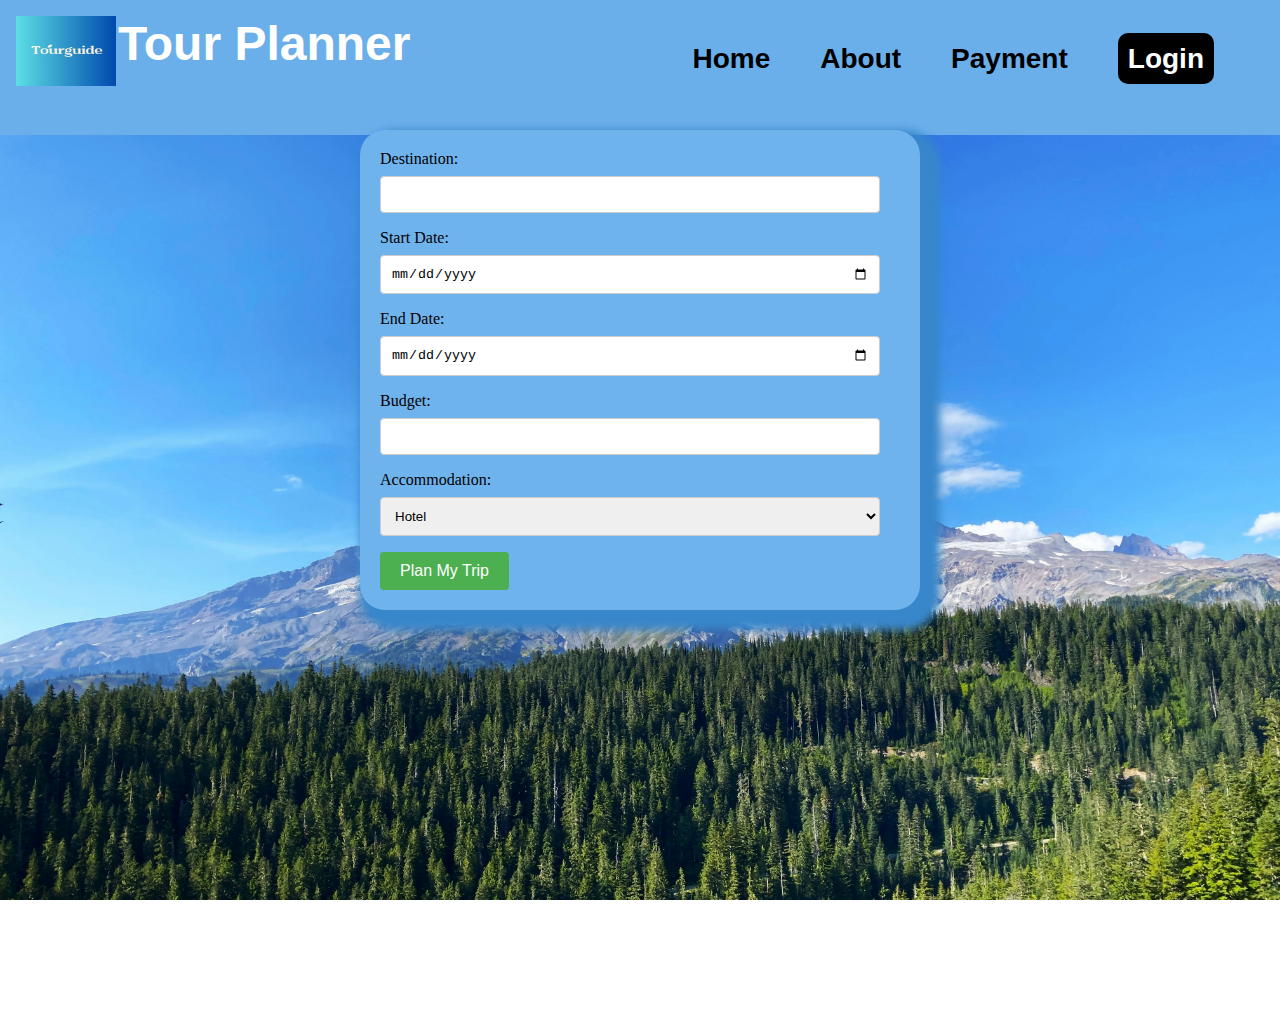
<file: newplantrip.html>
<!DOCTYPE html>
<html lang="en">
<head>
    <meta charset="UTF-8">
    <meta name="viewport" content="width=device-width, initial-scale=1.0">
    <title>Document</title>
    <link rel="stylesheet" href="newplantripstyle.css">
</head>
<body>
    <div class="navbar">
        <div class="nav">
            <div class="plantrip">
                <img src="Tourguide (2).jpg" alt="">
                <h1>Tour Planner</h1>
            </div>
            <input type="checkbox" id="nav-toggle" class="nav-toggle">
            <label for="nav-toggle" class="burger-menu">☰</label>
            <ul class="nav-links">
                <li><a href="index.html">Home</a></li>
                <li><a href="story.html">About</a></li>
                <li><a href="payment.html">Payment</a></li>
                <li class="nav-button"><a href="login-modified.html">Login</a></li>
            </ul>
        </div>
    </div>

    <div class="background">
        <img src="ronin-06roiCfSCiU-unsplash (1).jpg" alt="#">
    </div>
    
    <div class="form-container">
        <form>
            <label for="destination">Destination:</label>
            <input type="text" id="destination" name="destination" required>

            <label for="startDate">Start Date:</label>
            <input type="date" id="startDate" name="startDate" required>

            <label for="endDate">End Date:</label>
            <input type="date" id="endDate" name="endDate" required>

            <label for="budget">Budget:</label>
            <input type="number" id="budget" name="budget" required>

            <label for="accommodation">Accommodation:</label>
            <select id="accommodation" name="accommodation">
                <option value="hotel">Hotel</option>
                <option value="apartment">Apartment</option>
                <option value="hostel">Hostel</option>
            </select>

            <button type="submit">Plan My Trip</button>
        </form>
    </div>
</body>
</html>
</file>
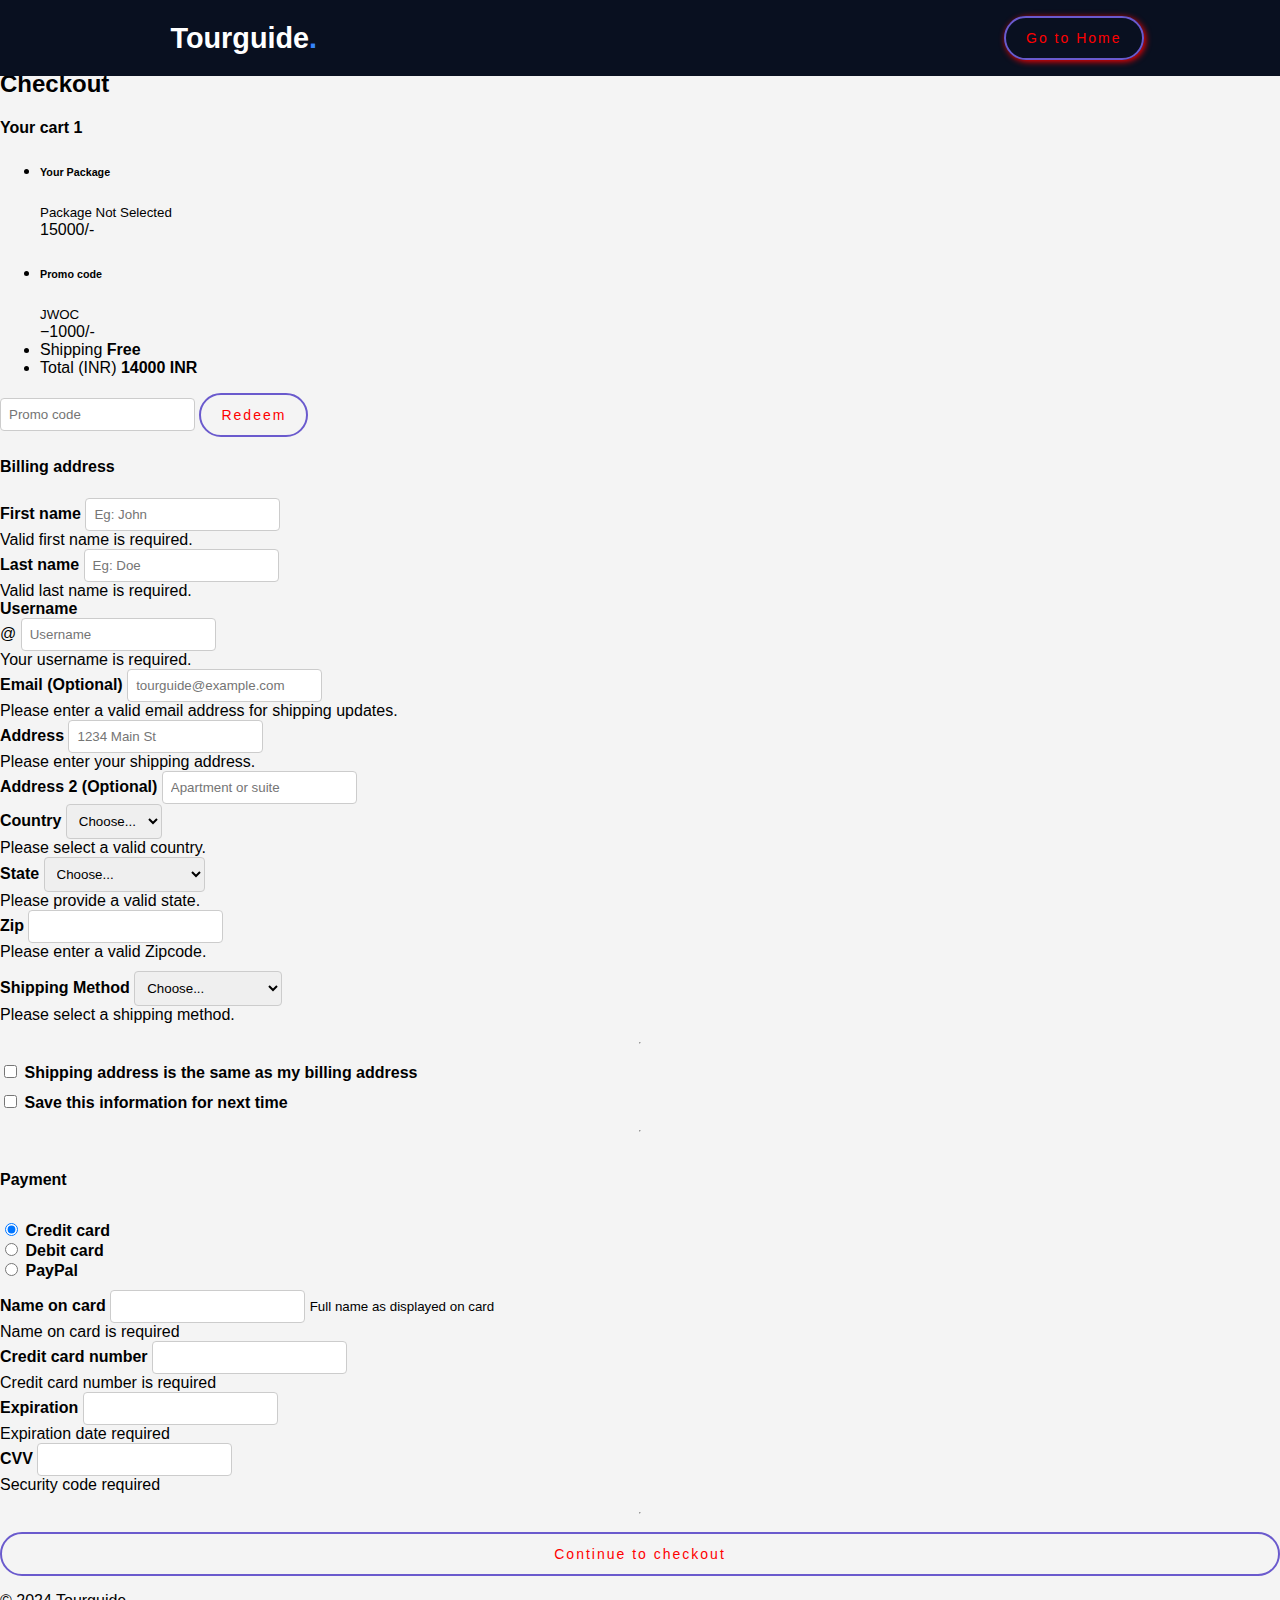
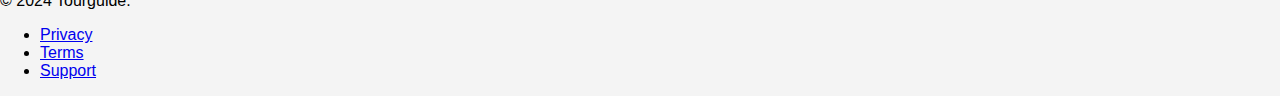
<file: payment.html>
<!DOCTYPE html>
<html lang="en">

<head>
  <meta charset="UTF-8">
  <meta name="viewport" content="width=device-width, initial-scale=1.0">
  <title>TourGuide Checkout</title>
  <link rel="icon" type="image/x-icon" href="favicon.ico"/>
  <link href="https://cdn.jsdelivr.net/npm/bootstrap@5.3.2/dist/css/bootstrap.min.css" rel="stylesheet"
    integrity="sha384-T3c6CoIi6uLrA9TneNEoa7RxnatzjcDSCmG1MXxSR1GAsXEV/Dwwykc2MPK8M2HN" crossorigin="anonymous">
    <link rel="stylesheet" href="payment.css">
</head>

<body>
  <div class="nav-container" id="top">
    <nav class="newNav">
      <a href="#" class="nav__logo" data-aos="fade-right" style="margin-left: -200px">Tourguide<span>.</span></a>

    
      <a href="index.html" class="contact-btn" style="margin-right: -170px;"><button class="btn" id="btn-style"
          style="margin:0; box-shadow:1.5px 1.5px 6px red;" data-aos="fade-down">Go to Home</button></a>
      
      <div class="hamburger" data-aos="fade-down">
        <div class="line"></div>
        <div class="line"></div>
        <div class="line"></div>
      </div>
    </nav>
  </div>

  <div class="container" style="margin-top: 70px;">
    <main>
      <div class="py-5 text-center">
        
        <h2>Checkout</h2>
      </div>

      <div class="row g-5">
        <div class="col-md-5 col-lg-4 order-md-last">
          <h4 class="d-flex justify-content-between align-items-center mb-3">
            <span class="text-primary">Your cart</span>
            <span class="badge bg-primary rounded-pill">1</span>
          </h4>
          <ul class="list-group mb-3">
            <li class="list-group-item d-flex justify-content-between lh-sm">
              <div>
                <h6 class="my-0">Your Package</h6>
                <small id="brief-description" class="text-body-secondary">Brief description</small>

              </div>
              <span id="package-cost" class="text-body-secondary">15000/-</span>
            </li>
        
            <li class="list-group-item d-flex justify-content-between bg-body-tertiary">
              <div class="text-success">
                <h6 class="my-0">Promo code</h6>
                <small>JWOC</small>
              </div>
              <span class="text-success">−1000/-</span>
            </li>
            <li class="list-group-item d-flex justify-content-between">
              <span>Total (INR)</span>
              <strong id="total-cost">14000/-</strong>
            </li>
          </ul>
        
          <form class="card p-2">
            <div class="input-group">
              <input type="text" class="form-control" placeholder="Promo code">
              <button type="submit" class="btn btn-secondary">Redeem</button>
            </div>
          </form>
        </div>
        <!--  Checkout form -->
        <div class="col-md-7 col-lg-8">
          <h4 class="mb-3">Billing address</h4>
          <form class="needs-validation" novalidate>
            <div class="row g-3">
              <div class="col-sm-6">
                <label for="firstName" class="form-label">First name</label>
                <input type="text" class="form-control" id="firstName" placeholder="Eg: John" value="" required>
                <div class="invalid-feedback">
                  Valid first name is required.
                </div>
              </div>

              <div class="col-sm-6">
                <label for="lastName" class="form-label">Last name</label>
                <input type="text" class="form-control" id="lastName" placeholder="Eg: Doe" value="" required>
                <div class="invalid-feedback">
                  Valid last name is required.
                </div>
              </div>

              <div class="col-12">
                <label for="username" class="form-label">Username</label>
                <div class="input-group has-validation">
                  <span class="input-group-text">@</span>
                  <input type="text" class="form-control" id="username" placeholder="Username" required>
                  <div class="invalid-feedback">
                    Your username is required.
                  </div>
                </div>
              </div>

              <div class="col-12">
                <label for="email" class="form-label">Email <span class="text-body-secondary">(Optional)</span></label>
                <input type="email" class="form-control" id="email" placeholder="tourguide@example.com">
                <div class="invalid-feedback">
                  Please enter a valid email address for shipping updates.
                </div>
              </div>

              <div class="col-12">
                <label for="address" class="form-label">Address</label>
                <input type="text" class="form-control" id="address" placeholder="1234 Main St" required>
                <div class="invalid-feedback">
                  Please enter your shipping address.
                </div>
              </div>

              <div class="col-12">
                <label for="address2" class="form-label">Address 2 <span
                    class="text-body-secondary">(Optional)</span></label>
                <input type="text" class="form-control" id="address2" placeholder="Apartment or suite">
              </div>

              <div class="col-md-5">
                <label for="country" class="form-label">Country</label>
                <select class="form-select" id="country" required>
                  <option value="">Choose...</option>
                  <option>India</option>
                </select>
                <div class="invalid-feedback">
                  Please select a valid country.
                </div>

              </div>

              <div class="col-md-4">
                <label for="state" class="form-label">State</label>
                <select class="form-select" id="state" required>
                  <option value="">Choose...</option>
                  <option>TamilNadu</option>
                  <option>Karnataka</option>
                  <option>Kerala</option>
                  <option>Andhra Pradesh</option>
                  <option>Telangana</option>
                  <option>Maharashtra</option>
                  <option>Gujarat</option>
                  <option>Delhi</option>
                  <option>Uttar Pradesh</option>
                  <option>Rajasthan</option>
                  <option>Haryana</option>
                  <option>Madhya Pradesh</option>
                  <option>Bihar</option>
                  <option>Jharkhand</option>
                  <option>West Bengal</option>
                  <option>Orissa</option>
                  <option>Jammu and Kashmir</option>
                  <option>Himachal Pradesh</option>
                  <option>Chhattisgarh</option>
                  <option>Punjab</option>
                  <option>Uttarakhand</option>
                </select>
                <div class="invalid-feedback">
                  Please provide a valid state.
                </div>
              </div>

              <div class="col-md-3">
                <label for="zip" class="form-label">Zip</label>
                <input type="text" class="form-control" id="zip" placeholder="" required>
                <div class="invalid-feedback">
                  Please enter a valid Zipcode.
                </div>
              </div>


            </div>

                   <!--Delivary Type - Free or Express-->

                   <div class="mb-3">
                    <label for="shipping-method" class="form-label">Shipping Method</label>
                    <select class="form-select" id="shipping-method" required>
                      <option value="">Choose...</option>
                      <option value="standard">Standard Shipping</option>
                      <option value="express">Express Shipping</option>
                    </select>
                    <div class="invalid-feedback">
                      Please select a shipping method.
                    </div>
                  </div>
                  <!--Delivary Type code ends-->
                  
            <!-- Payment fields -->
            <hr class="my-4">

            <div class="form-check">
              <input type="checkbox" class="form-check-input" id="same-address">
              <label class="form-check-label" for="same-address">Shipping address is the same as my billing
                address</label>
            </div>

            <div class="form-check">
              <input type="checkbox" class="form-check-input" id="save-info">
              <label class="form-check-label" for="save-info">Save this information for next time</label>
            </div>

            <hr class="my-4">
            <h4 class="mb-3">Payment</h4>
            <div class="my-3">
              <div class="form-check">
                <input id="credit" name="paymentMethod" type="radio" class="form-check-input" checked required>
                <label class="form-check-label" for="credit">Credit card</label>
              </div>
              <div class="form-check">
                <input id="debit" name="paymentMethod" type="radio" class="form-check-input" required>
                <label class="form-check-label" for="debit">Debit card</label>
              </div>
              <div class="form-check">
                <input id="paypal" name="paymentMethod" type="radio" class="form-check-input" required>
                <label class="form-check-label" for="paypal">PayPal</label>
              </div>
            </div>

            <div class="row gy-3">
              <div class="col-md-6">
                <label for="cc-name" class="form-label">Name on card</label>
                <input type="text" class="form-control" id="cc-name" placeholder="" required>
                <small class="text-body-secondary">Full name as displayed on card</small>
                <div class="invalid-feedback">
                  Name on card is required
                </div>
              </div>

              <div class="col-md-6">
                <label for="cc-number" class="form-label">Credit card number</label>
                <input type="text" class="form-control" id="cc-number" placeholder="" required>
                <div class="invalid-feedback">
                  Credit card number is required
                </div>
              </div>

              <div class="col-md-3">
                <label for="cc-expiration" class="form-label">Expiration</label>
                <input type="text" class="form-control" id="cc-expiration" placeholder="" required>
                <div class="invalid-feedback">
                  Expiration date required
                </div>
              </div>

              <div class="col-md-3">
                <label for="cc-cvv" class="form-label">CVV</label>
                <input type="text" class="form-control" id="cc-cvv" placeholder="" required>
                <div class="invalid-feedback">
                  Security code required
                </div>
              </div>
            </div>

            <hr class="my-4">

            <button class="w-100 btn btn-primary btn-lg" type="submit">Continue to checkout</button>
          </form>
        </div>
      </div>
    </main>

    <footer class="my-5 pt-5 text-body-secondary text-center text-small">
      <p class="mb-1">© 2024 Tourguide.</p>
      <ul class="list-inline">
        <li class="list-inline-item"><a href="./privacy.html">Privacy</a></li>
        <li class="list-inline-item"><a href="./tnc.html">Terms</a></li>
        <li class="list-inline-item"><a href="./index.html#contact">Support</a></li>
      </ul>
    </footer>
  </div>

  <script src="payment.js"></script>

</body>

</html>
</file>
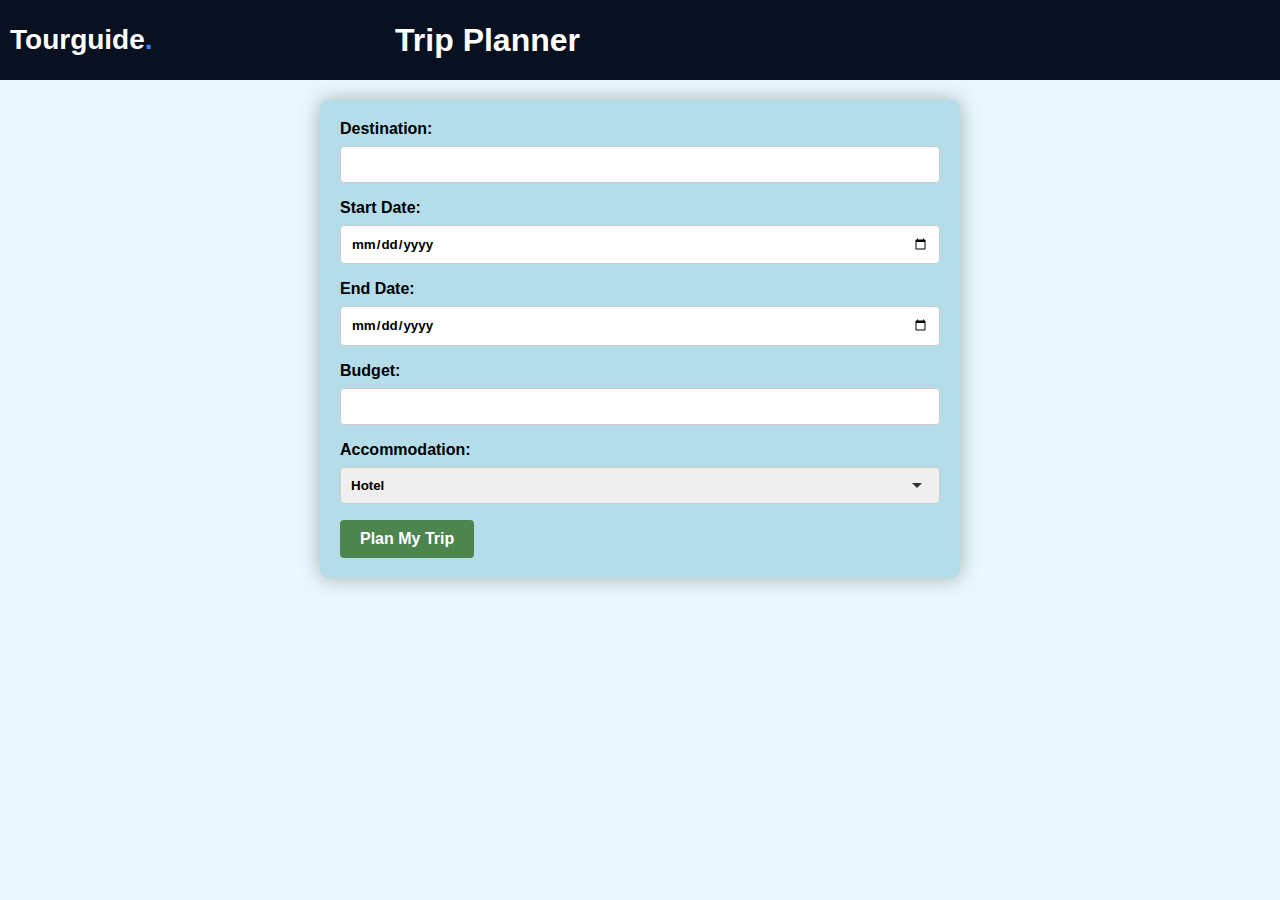
<file: plantrip.html>
<!DOCTYPE html>
<html lang="en">

<head>
    <meta charset="UTF-8">
    <meta name="viewport" content="width=device-width, initial-scale=1.0">
    <title>Trip Planner</title>
    <link rel="icon" type="image/x-icon" href="favicon.ico"/>
    <style>
        body {
            font-family: 'Nunito Sans', sans-serif;
            background-color: #b1e5f748;
            margin: 0;
            padding: 0;
        }

        header {
            background-color: #091020;
            color: #fff;
            text-align: center;
            display: flex;
            justify-content: space-between;
            align-items: center;
            padding: 10px;
            transform: scale(1.00);
            height: 60px;
        }
        .nav__logo {
            font-size: 1.75rem;
            font-weight: 600;
            color: #ffffff;
            text-decoration: none; /* Remove underline from link */
        }

        .nav__logo span {
            color: #3685fb;
        }
        
        h1{
            padding-right: 690px;
            text-align: center;
        }

        form {
            max-width: 600px;
            margin: 20px auto;
            background-color: #add8e6e3;
            padding: 20px;
            border-radius: 8px;
            box-shadow: 0 0 20px rgba(0, 0, 0, 0.3);
        }

        label {
            display: block;
            margin-bottom: 8px;
            font-weight: bold;
        }

        input,
        select {
            width: 100%;
            padding: 10px;
            margin-bottom: 16px;
            border: 1px solid #ccc;
            border-radius: 4px;
            box-sizing: border-box;
            font-weight: bold;
            font-family: inherit;
        }

        button {
            background-color: #4c854e;
            color: #fff;
            padding: 10px 20px;
            border: none;
            border-radius: 4px;
            cursor: pointer;
            font-size: 16px;
            font-weight: bold;
            font-family: inherit;
            transition: transform 0.3s ease-in-out;
        }

        button:hover {
            background-color: #87af89;
            transform: scale(1.15);
        }

        select {
            appearance: none;
            -webkit-appearance: none;
            -moz-appearance: none;
            background-image: url('data:image/svg+xml;utf8,<svg fill="%23333" height="24" viewBox="0 0 24 24" width="24" xmlns="http://www.w3.org/2000/svg"><path d="M7 10l5 5 5-5z"/><path d="M0 0h24v24H0z" fill="none"/></svg>');
            /* Add custom dropdown arrow */
            background-repeat: no-repeat;
            background-position: right 10px top 50%;
            background-size: 24px auto;
            padding-right: 30px;
            font-weight: bold;
            font-family: inherit;
        }

        select:focus {
            border-color: #4CAF50;
            outline: none;
        }
    </style>
       <script>
        function handleSubmit(event) {
            event.preventDefault();
            const today = new Date(); // Get today's date
            const startDate = new Date(document.getElementById('startDate').value);
            const endDate = new Date(document.getElementById('endDate').value);

            if (endDate < startDate) {
                alert('End date cannot be earlier than start date.');
            } else if (startDate < today || endDate < today) {
                alert('Start and end dates cannot be earlier than today.');
            } else {
                alert('Trip planned successfully!');
                // You can proceed to submit the form or perform other actions here
                // For demonstration, form submission is prevented.
            }
        }

        document.addEventListener('DOMContentLoaded', function () {
            document.getElementById('tripForm').addEventListener('submit', handleSubmit);
        });
    </script>
</head>

<body>

    <header>
        <a href="index.html" class="nav__logo" data-aos="fade-right">Tourguide<span>.</span></a>
        <h1>Trip Planner</h1>
    </header>

    <form id="tripForm">
        <label for="destination">Destination:</label>
        <input type="text" id="destination" name="destination" required>

        <label for="startDate">Start Date:</label>
        <input type="date" id="startDate" name="startDate" required>

        <label for="endDate">End Date:</label>
        <input type="date" id="endDate" name="endDate" required>

        <label for="budget">Budget:</label>
        <input type="number" id="budget" name="budget" required>

        <label for="accommodation">Accommodation:</label>
        <select id="accommodation" name="accommodation">
            <option value="hotel">Hotel</option>
            <option value="apartment">Apartment</option>
            <option value="hostel">Hostel</option>
        </select>

        <button type="submit">Plan My Trip</button>
    </form>

</body>

</html>
</file>
<file: newplantripstyle.css>
* {
    margin: 0;
    padding: 0;
    text-decoration: none;
    box-sizing: border-box;
}

html, body {
    height: 100%;
    overflow: hidden; 
}

.navbar {
    font-family: Calibri, "Segoe UI", Candara, "Bitstream Vera Sans", sans-serif;
    background-color: #6bafea;
    color: black;
    padding: 1rem;
    height: 15%;
}

.nav {
    display: flex;
    align-items: center;
    justify-content: space-between;
    position: relative;
}
.plantrip{
    display: flex;
    justify-content: space-between;
    gap: 2px;
}
.plantrip h1 {
    font-size: 3rem;
    color: white;
}
.plantrip img{
    width: 100px;
    height: 70px;
    margin-bottom: 15px;
}
.nav-links {
    display: flex;
    align-items: center;
}

li {
    list-style: none;
    display: inline-block;
}

li a {
    font-size: 1.75rem;
    margin-right: 50px;
    font-weight: bold;
    color: black;
}
.nav-button a {
    padding: 10px;
    border-radius: 10px;
    background-color: black;
    color: white;
}

.burger-menu {
    display: none;
    font-size: 2rem;
    background: none;
    border: none;
    cursor: pointer;
}

.nav-toggle {
    display: none;
}

@media (max-width: 768px) {
    .nav-links {
        display: none;
        flex-direction: column;
        width: 100%;
        text-align: center;
        background-color: cyan;
        position: absolute;
        top: 70px;
        left: 0;
        z-index: 10;
    }

    .nav-links li {
        margin: 15px 0;
    }

    .nav-toggle:checked + .burger-menu + .nav-links {
        display: flex;
    }

    .burger-menu {
        display: block;
    }
}

.background {
    width: 100%;
    height: 100vh; /* Full viewport height */
    overflow: hidden;
    position: relative; /* Ensure the navbar is above the background */
}

.background img {
    width: 100%;
    height: 100%;
    object-fit: cover; /* Ensures the image covers the entire container */
    display: block;
}

.form-container {
    position: absolute;
    top: 40%; /* Adjust this value as needed */
    left: 50%;
    transform: translate(-50%, -50%);
    z-index: 1; /* Ensure the form is above the image */
    width: 80%;
    height: 60%;
    max-width: 600px;
    /* background-color: #add8e6e3; */
    padding: 20px;
    border-radius: 8px;
    /* box-shadow: 0 0 10px rgba(0, 0, 0, 0.1); */
}


form {
    max-width: 600px;
    margin: 20px auto;
    background-color: #6fb3ed;
    padding: 20px;
    border-radius: 25px;
    box-shadow: 10px 10px 8px 10px #3887cb;
}

label {
    display: block;
    margin-bottom: 8px;
}

input,
select {
    width: calc(100% - 20px); /* Adjusted width to accommodate padding */
    padding: 10px;
    margin-bottom: 16px;
    border: 1px solid #ccc;
    border-radius: 4px;
    box-sizing: border-box;
}

button {
    background-color: #4CAF50;
    color: #fff;
    padding: 10px 20px;
    border: none;
    border-radius: 4px;
    cursor: pointer;
    font-size: 16px;
}

button:hover {
    background-color: #45a049;
}
</file>
<file: payment.css>
/* styles.css */

/* General body styling */
body {
    font-family: Arial, sans-serif;
    background-color: #f4f4f4;
    margin: 0;
    padding: 0;
  }
  
  /* Breadcrumb styling */
  .breadcrumb {
    background-color: #f8f9fa;
    border-radius: 0.375rem;
    padding: 2rem 1rem;
    margin-bottom: 1rem;
  }
  
  .breadcrumb-item + .breadcrumb-item::before {
    content: '>';
    color: #6c757d;
  }
  
  .breadcrumb-item a {
    color: #007bff;
    text-decoration: none;
  }
  
  .breadcrumb-item a:hover {
    color: #0056b3;
    text-decoration: underline;
  }
  
  .breadcrumb-item.active {
    color: #6c757d;
  }
  
  /* Additional styles for other sections */
  .checkout-container {
    display: grid;
    grid-template-columns: 1fr 1fr;
    gap: 20px;
    padding: 20px;
    max-width: 1200px;
    margin: auto;
  }
  
  .address-section,
  .cart-section,
  .payment-section {
    background: white;
    padding: 20px;
    border-radius: 8px;
    box-shadow: 0 2px 4px rgba(0, 0, 0, 0.1);
  }
  
  h2 {
    margin-top: 0;
  }
  
  form {
    display: grid;
    gap: 10px;
  }
  
  label {
    font-weight: bold;
  }
  
  input,
  select {
    padding: 8px;
    border: 1px solid #ccc;
    border-radius: 4px;
  }
  
  button {
    background-color: #28a745;
    color: white;
    padding: 10px;
    border: none;
    border-radius: 4px;
    cursor: pointer;
  }
  
  button:hover {
    background-color: #218838;
  }
  
  .hidden {
    display: none;
  }
  
  /* Responsive adjustments */
  @media (max-width: 768px) {
    .checkout-container {
      grid-template-columns: 1fr;
    }
  }
  

/* New NAvbar CSS Starts Here*/


nav {
  background-color: #091020;
  position: fixed;
  top: 0;
  width: 100%;
  z-index: 1001;
}

.nav__logo {
  font-size: 1.8rem;
  /* Increased font size for the logo */
  font-weight: 600;
  color: #ffffff;
  cursor: pointer;
  /* border: 2px solid white; */
  text-decoration: none;
}

.nav__logo span {
  color: #3685fb;
  /* Assuming this is your primary color */
}


.link a {
  /* padding: 0.5rem 1rem; Adjusted padding for links */
  color: #ffffff;
  transition: 0.3s;
  font-weight: 600;
  text-decoration: none;
}

.link a:hover {
  color: #ff0000;
}


header {
  background-color: var(--secondary-color);
}


.nav-container {
  height: auto;
  width: 200%;
  display: flex;
  justify-content: flex-start;
  align-items: center;
  position: fixed;
  left: 0;
  z-index: 9999;
  
}

.newNav {
  display: flex;
  justify-content: space-around;
  align-items: center;
  gap: 10px;
  height: auto;
  width: 100%;
  padding: 1rem 2rem;
}

.navLinks {
  display: flex;
  justify-content: center;
  align-items: center;
  font-size: 15px;
  list-style: none;
  gap: 1.2rem;
  position: relative;
  z-index: 10;
  margin-right: 20px;
  margin-top: 20px;

}

.link a {
  position: relative;
  list-style: none;
}

.link a::before {
  position: absolute;
  content: '';
  height: 2px;
  width: 0%;
  bottom: -5px;
  left: 0;
  background-color: red;
}

.link a::after {
  position: absolute;
  content: '';
  height: 2px;
  width: 0%;
  top: -5px;
  right: 0;
  background-color: red;
  transition: all 0.2s ease-in-out;
}

.link a:hover::before {
  width: 100%;
  transition: all 0.2s ease-in-out;
}

.link a:hover::after {
  width: 100%;
  transition: all 0.2s ease-in-out;
}


.hamburger {
  height: 2rem;
  width: 1.7rem;
  display: flex;
  justify-content: space-between;
  flex-direction: column;
  display: none;
  transition: 0.2s;
}

.line {
  height: 5px;
  width: 100%;
  background-color: white;
  border-radius: 2px;
}

@media screen and (max-width: 1220px) {
  .hamburger {
    display: flex;
    cursor: pointer;
  }

  .navLinks {
    position: absolute;
    top: 70px;
    background-color: #091020;
    width: 0%;
    left: 0;
    height: 100vh;
    padding: 2rem 0;
    flex-direction: column;
    transition: 0.2s;
    overflow: hidden;
  }

  .navLinks li {
    width: 100%;
    padding: 0.5rem 0;
    background-color: #1f2532;
    z-index: 10;
  }

  #toggle {
    font-size: 0.6rem;
  }

  #btn-style {
    font-size: 0.6rem;
  }
}

.navLinks.activeHamburger {
  width: 100%;
}

.btn {
  display: inline-block;
  border-radius: 50px;
  transition: all .4s ease-in-out;
  padding-left: 20px;
  padding-right: 20px;
  padding-top: 12px;
  padding-bottom: 12px;
  width: auto;
  background-color: transparent;
  border: 2px solid slateblue;
  color: red;
  font-weight: 500;
  font-size: 14px;
  letter-spacing: 2px;
  vertical-align: middle;
  text-decoration: none;
  white-space: nowrap;
}
.btn:hover {
  background-color: #ff0000; 
  border-color: #ff0000;
  color: #fff;
  cursor: pointer;
}

.btn:hover {
  filter: brightness(1.5);
}


/*New toggle*/
/* new toggle start */
.toggle-container {
  --size: 2rem;
  position: relative;
  width: var(--size);
  height: var(--size);
  margin-right: 71px;
}

.toggle {
  appearance: none;
  outline: none;
  cursor: pointer;
  width: 100%;
  height: 100%;
  box-shadow: inset calc(var(--size) * 0.33) calc(var(--size) * -0.25) 0;
  border-radius: 999px;
  color: hsl(240, 100%, 95%);
  transition: all 500ms;
  position: absolute;
  top: 0;
  left: 0;

  &:checked {
    --ray-size: calc(var(--size) * -0.4);
    --offset-orthogonal: calc(var(--size) * 0.65);
    --offset-diagonal: calc(var(--size) * 0.45);
    transform: scale(0.75);
    color: hsl(40, 100%, 50%);
    box-shadow: inset 0 0 0 var(--size),
      calc(var(--offset-orthogonal) * -1) 0 0 var(--ray-size),
      var(--offset-orthogonal) 0 0 var(--ray-size),
      0 calc(var(--offset-orthogonal) * -1) 0 var(--ray-size),
      0 var(--offset-orthogonal) 0 var(--ray-size),
      calc(var(--offset-diagonal) * -1) calc(var(--offset-diagonal) * -1) 0
        var(--ray-size),
      var(--offset-diagonal) var(--offset-diagonal) 0 var(--ray-size),
      calc(var(--offset-diagonal) * -1) var(--offset-diagonal) 0 var(--ray-size),
      var(--offset-diagonal) calc(var(--offset-diagonal) * -1) 0 var(--ray-size);
  }
}

/* Apply fade-down animation to the toggle container */
.toggle-container[data-aos='fade-down'] {
  transition: opacity 500ms ease-in-out;
  opacity: 1;
}

.toggle-container[data-aos='fade-down'].aos-animate {
  opacity: 1;
}


/* New NAvbar CSS Ends Here*/
</file>
